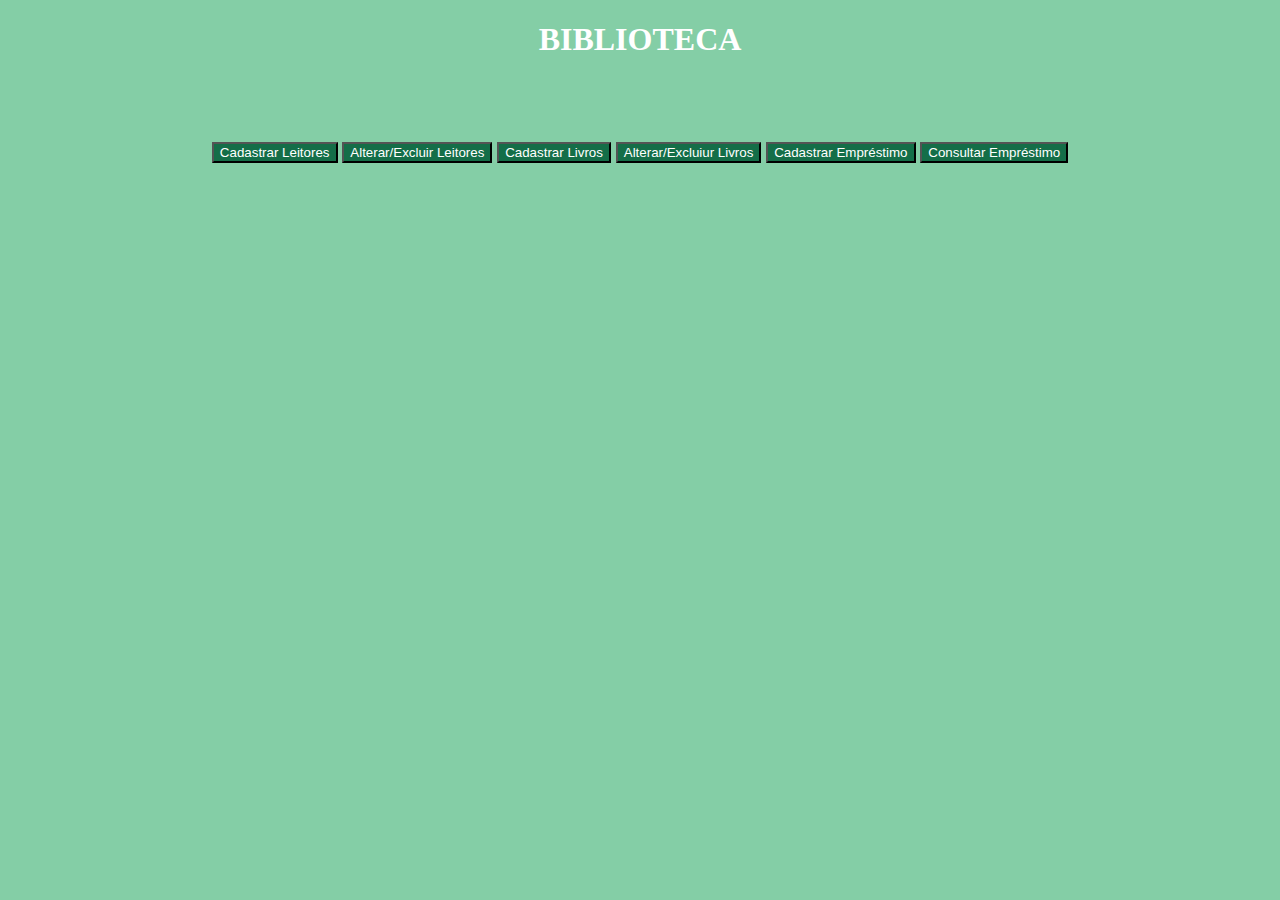
<file: index.html>
<!DOCTYPE html>
<html lang="pt-br">
<head>
    <meta charset="UTF-8">
    <meta name="viewport" content="width=device-width, initial-scale=1.0">
    <title>Document</title>
    <link rel="stylesheet" href="style.css">
</head>
<body>
    <h1>BIBLIOTECA</h1>
    <div id="caixa-botoes">
        <a href="formcadastraleitores.html"><button>Cadastrar Leitores</button></a>
        <a href="listar-leitor.php"><button>Alterar/Excluir Leitores</button></a>
        <a href="formcadastralivros.html"><button>Cadastrar Livros</button></a>
        <a href="listar-livros.php"><button>Alterar/Excluiur Livros</button></a>
        <a href="form-cadastra-emprestimo.php"><button>Cadastrar Empréstimo</button></a>
        <a href="listar-emprestimos.php"><button>Consultar Empréstimo</button></a>
    </div>
    
</body>
</html>
</file>
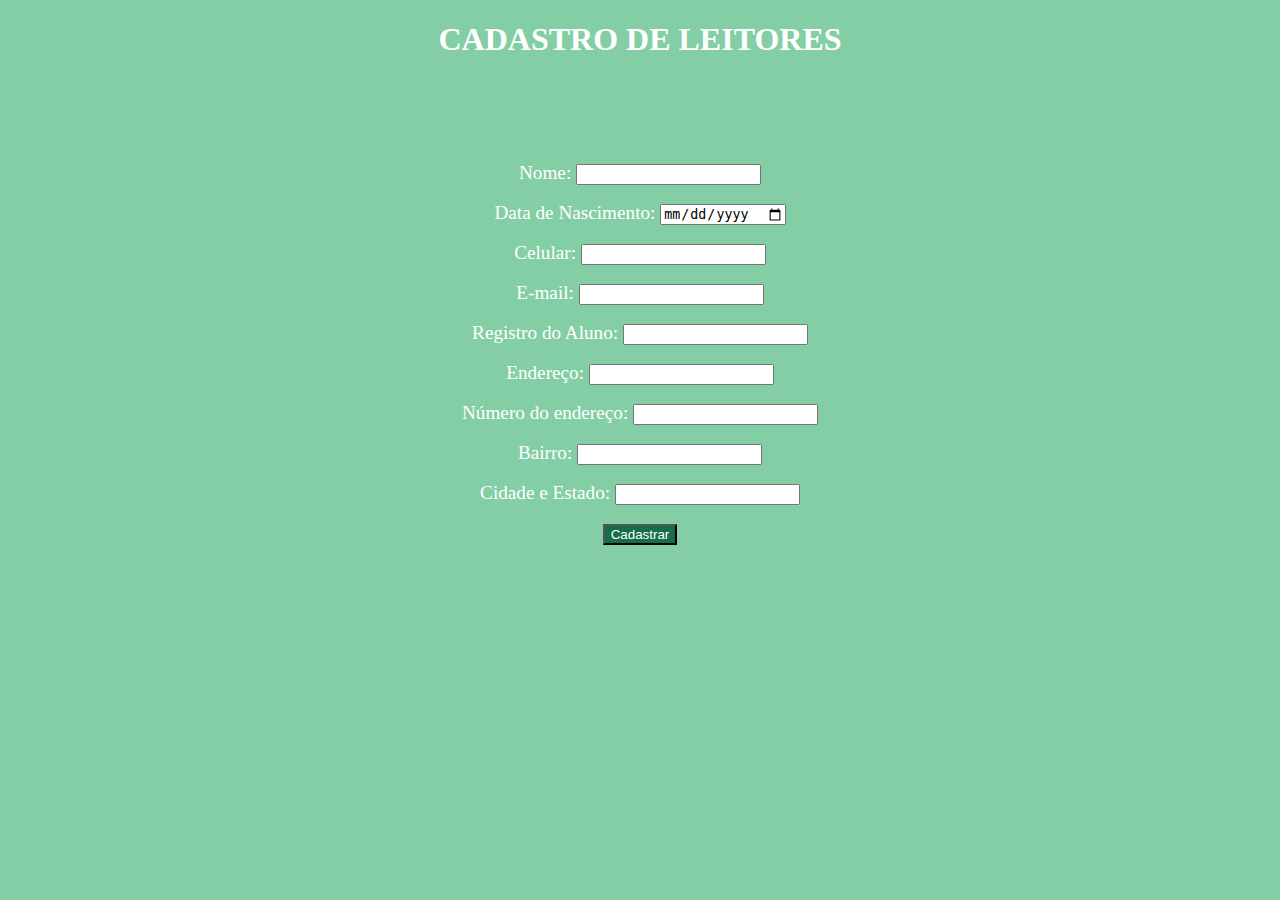
<file: formcadastraleitores.html>
<!DOCTYPE html>
<html lang="en">
<head>
    <meta charset="UTF-8">
    <meta name="viewport" content="width=<device-width>, initial-scale=1.0">
    <title>Document</title>
    <link rel="stylesheet" href="style.css">
</head>

<body>
    <h1>CADASTRO DE LEITORES</h1>
    <form action="cadastra-leitores.php" method="post">
        <div><br>
            <label for="nome">Nome:</label>
            <input type="text" id="nome" name="nome" /></br>
        </div>
        <div><br>
            <label for="dtnasc">Data de Nascimento:</label>
            <input type="date" id="DtNasc" name="dtnasc" /></br>
        </div>
        <div><br>
            <label for="celular">Celular:</label>
            <input type="tel" id="Celular" name="celular" /></br>
        </div>
        <div><br>
            <label for="email">E-mail:</label>
            <input type="email" id="Email" name="email" /></br>
        </div>
        <div><br>
            <label for="ra">Registro do Aluno:</label>
            <input type="text" id="ra" name="ra" /></br>
        </div>
        <div><br>
            <label for="endereco">Endereço:</label>
            <input type="text" id="endereco" name="endereco" /></br>
        </div>
        <div><br>
            <label for="num_end">Número do endereço:</label>
            <input type="number" id="num_end" name="num_end" /></br>
        </div>
        <div><br>
            <label for="bairro">Bairro:</label>
            <input type="text" id="bairro" name="bairro" /></br>
        </div>
        <div><br>
            <label for="cidadeuf">Cidade e Estado:</label>
            <input type="text" id="cidadeuf" name="cidadeuf" /></br>
        </div>
        <div><br>
        <button type="submit">Cadastrar</button>
        </br></div>
    



</body>
</html>
</file>
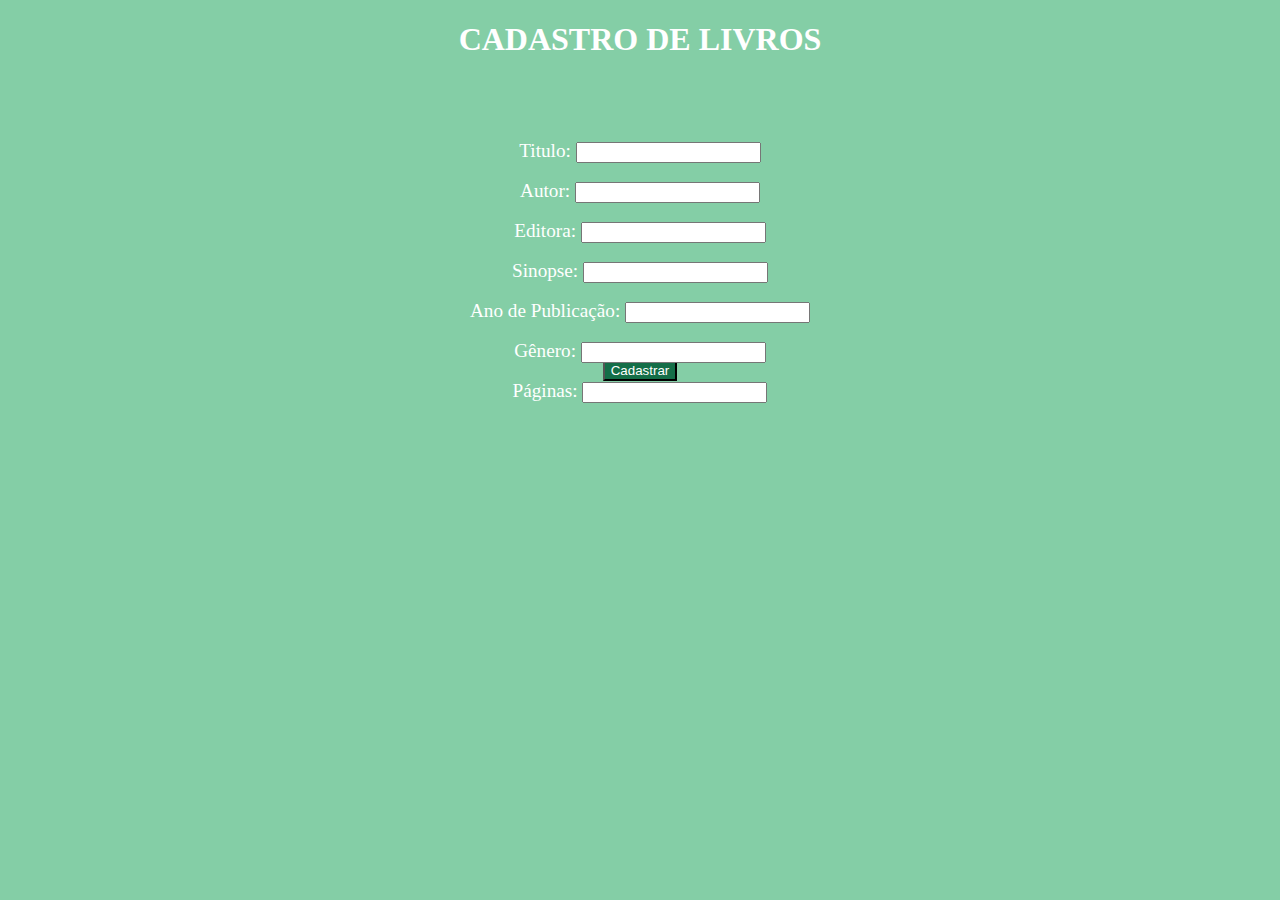
<file: formcadastralivros.html>
<!DOCTYPE html>
<html lang="pt-br">
<head>
    <meta charset="UTF-8">
    <meta name="viewport" content="width=device-width, initial-scale=1.0">
    <title>Formulário de Cadastro</title>
    <link rel="stylesheet" href="style.css">
</head>

<body>
    <h1>CADASTRO DE LIVROS</h1>
    <form action="cadastra-livros.php" method="post">
        <div>
            <label for="Titulo">Titulo:</label>
            <input type="text" id="Titulo" name="Titulo" />
        </div>
        <div>
            <label for="Autor">Autor:</label>
            <input type="text" id="Autor" name="Autor" /> 
        </div>
        <div>
            <label for="Editora">Editora:</label>
            <input type="text" id="Editora" name="Editora" /> 
        </div>
        <div>
            <label for="Sinopse">Sinopse:</label>
            <input type="text" id="Sinopse" name="Sinopse" /> 
        </div>
        <div>
            <label for="AnoPublicacao">Ano de Publicação:</label>
            <input type="text" id="AnoPublicacao" name="AnoPublicacao" /> 
        </div>
        <div>
            <label for="Genero">Gênero:</label>
            <input type="text" id="Genero" name="Genero" /> 
        </div>
        <div>
            <label for="Paginas">Páginas:</label>
            <input type="text" id="Paginas" name="Paginas" /> 
        </div>
            <button type="submit">Cadastrar</button>
        </div>






</body>
</html>
</file>
<file: style.css>
body{
    background-color: rgba(80, 163, 125, 0.54);
}
div{
    text-align: center;
    position: relative;
    height: 35px;
    bottom: -5px;
    font-size: 120%;
    color: rgb(255, 255, 255);
   
}

h1{
    text-align: center;
    color: rgb(255, 255, 255);
}
form{
    text-align: center;
    color: rgb(255, 255, 255);
}
button{
  text-decoration: aliceblue;
  background-color: rgb(62, 129, 107);
  color: white;
}
  div{
      text-align: center;
      position: relative;
      height: 40px;
      bottom: -60px;
      font-size: 120%;
      color: rgb(255, 255, 255);
     
  }
  body{
      background-color: rgba(27, 165, 91, 0.54);
  }
  h1{
      text-align: center;
      color: rgb(255, 255, 255);
  }
  form{
      text-align: center;
      color: rgb(255, 255, 255);
  }
  button{
    text-decoration: aliceblue;
    background-color: rgb(20, 110, 72);
    color: white;
  }
</file>
